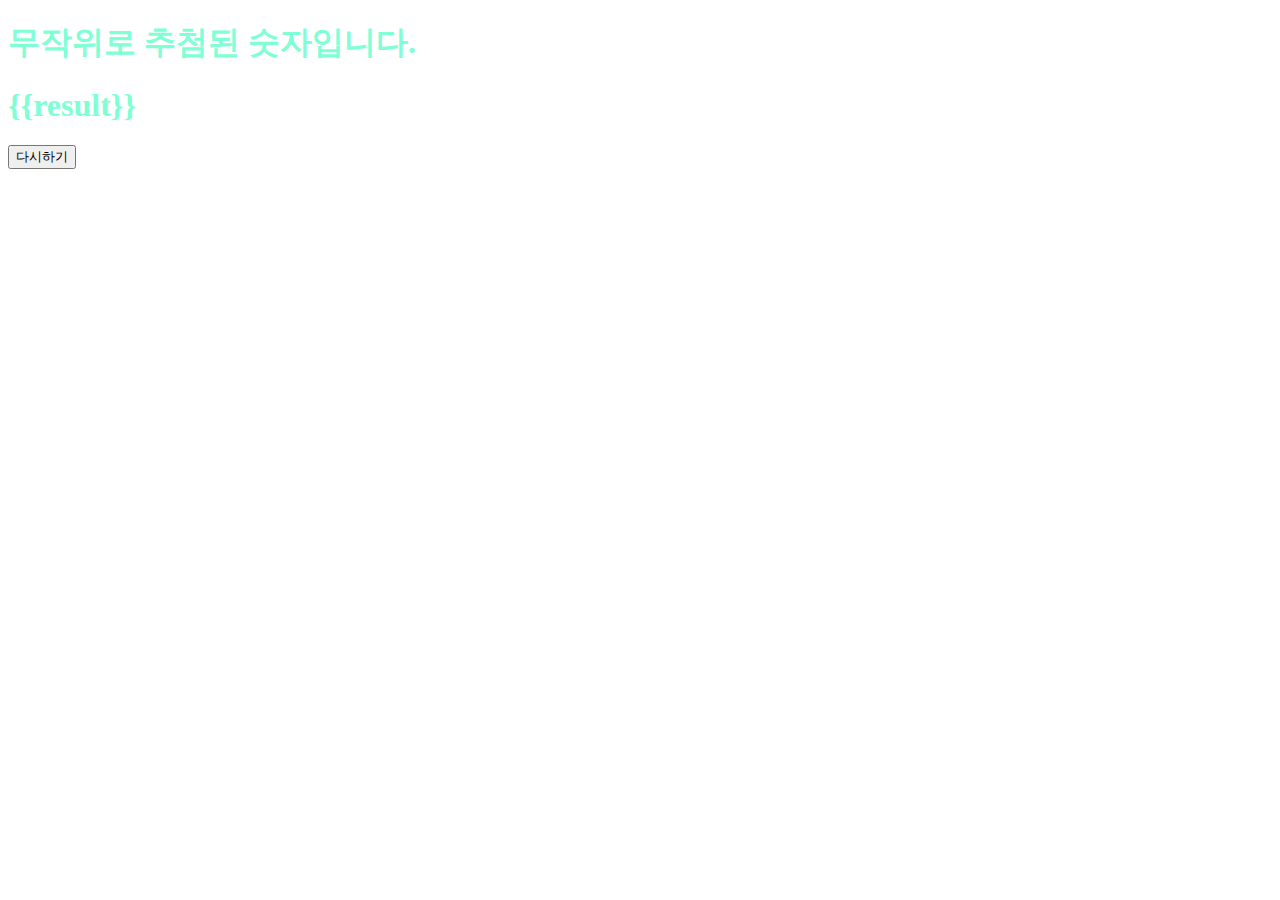
<file: 개인적으로 만든것들/아빠로또/templates/index.html>
<!DOCTYPE html>
<html lang="en">
<head>
  <meta charset="UTF-8">
  <meta name="viewport" content="width=device-width, initial-scale=1.0">
  <link rel="stylesheet" href="css.css" />
  <title>5천원=1담배+500원</title>
</head>
<body>
  <form action="/random" method="get">
    <h1>무작위로 추첨된 숫자입니다.</h1>
    <h1>{{result}}</h1> <button>다시하기</button>
  </form>  
</body>
</html>
</file>
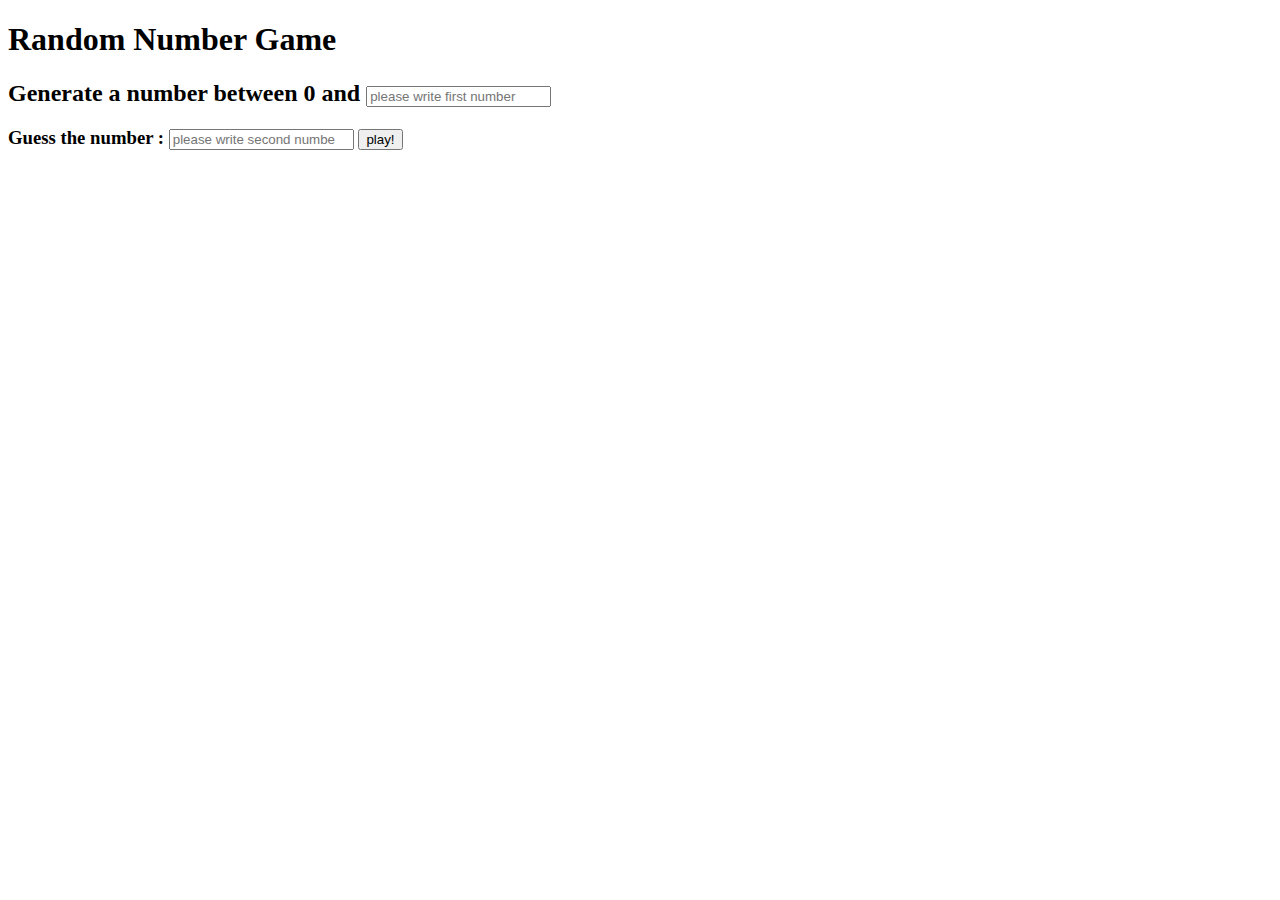
<file: ~08.01까지/과제수정완료/오.html>
<!DOCTYPE html>
<html>
  <head>
    <title>Vanilla Challenge</title>
    <meta charset="UTF-8" />
  </head>

  <body>
    <h1>Random Number Game</h1>
      <div id="wow">
        <form>
          <h2>
            Generate a number between 0 and
            <input
              required
              type="number"
              placeholder="please write first number"
            />
          </h2>
          <h3>
            Guess the number :
            <input
              required
              type="number"
              placeholder="please write second number"
            />
            <button>play!</button>
          </h3>
          <h3 id="why"></h3>
          <h3 id="what"></h3>
        </form>
      </div>
    <script src="index.js"></script>
  </body>
</html>
</file>
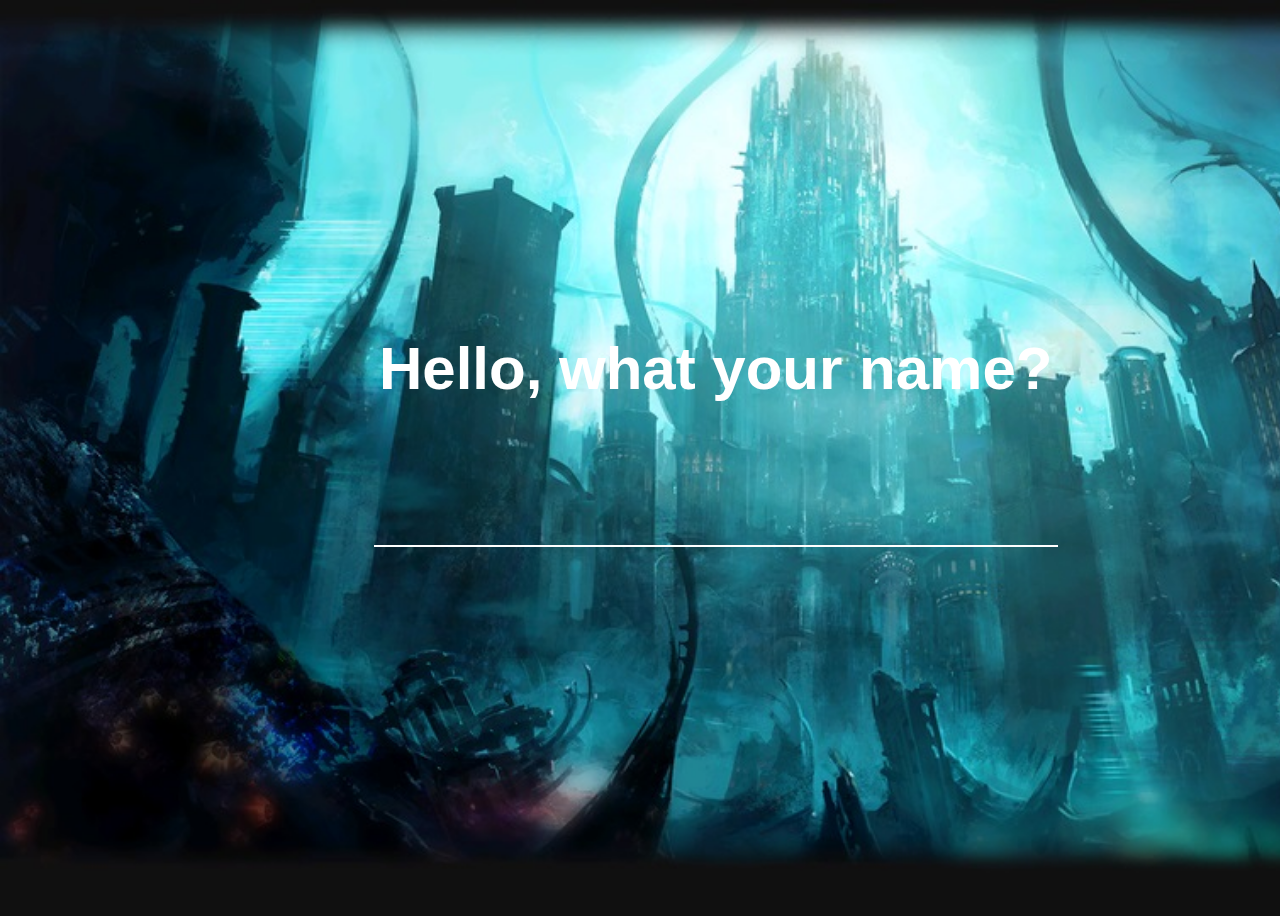
<file: ~08.01까지/졸업작품_제출안함/wow.html>
<!DOCTYPE html>
<html>
  <head>
    <title>Vanilla Challenge</title>
    <meta charset="UTF-8"/>
    <link rel="stylesheet" href="wow.css" />
  </head>

  <body>
    <div class="firsttext">
      <form>
        <div class="whatyourname">
          <h1>Hello, what your name?   <button class="hidden">X</button></h1>
          <input class="name" type="txet" required/>
        </div>  
      </form>
    </div>

    <span class="secondtext">
      <div class="clock">clock</div>
      <span>
        <h1 id="welcome" class="hidden"></h1>
      </span>
      <hr class="hidden">      
      <form class="dolist-form">
        <h4>What is your main focus for today?</h4>
        <input type="text" required/>
      </form>
      <ul class="dolist"></ul>
    </span>   
      
    <script src="main.js"></script>
    <script src="clock.js"></script>
    <script src="todo.js"></script>
    <script src="background.js"></script>
  </body>
</html>
</file>
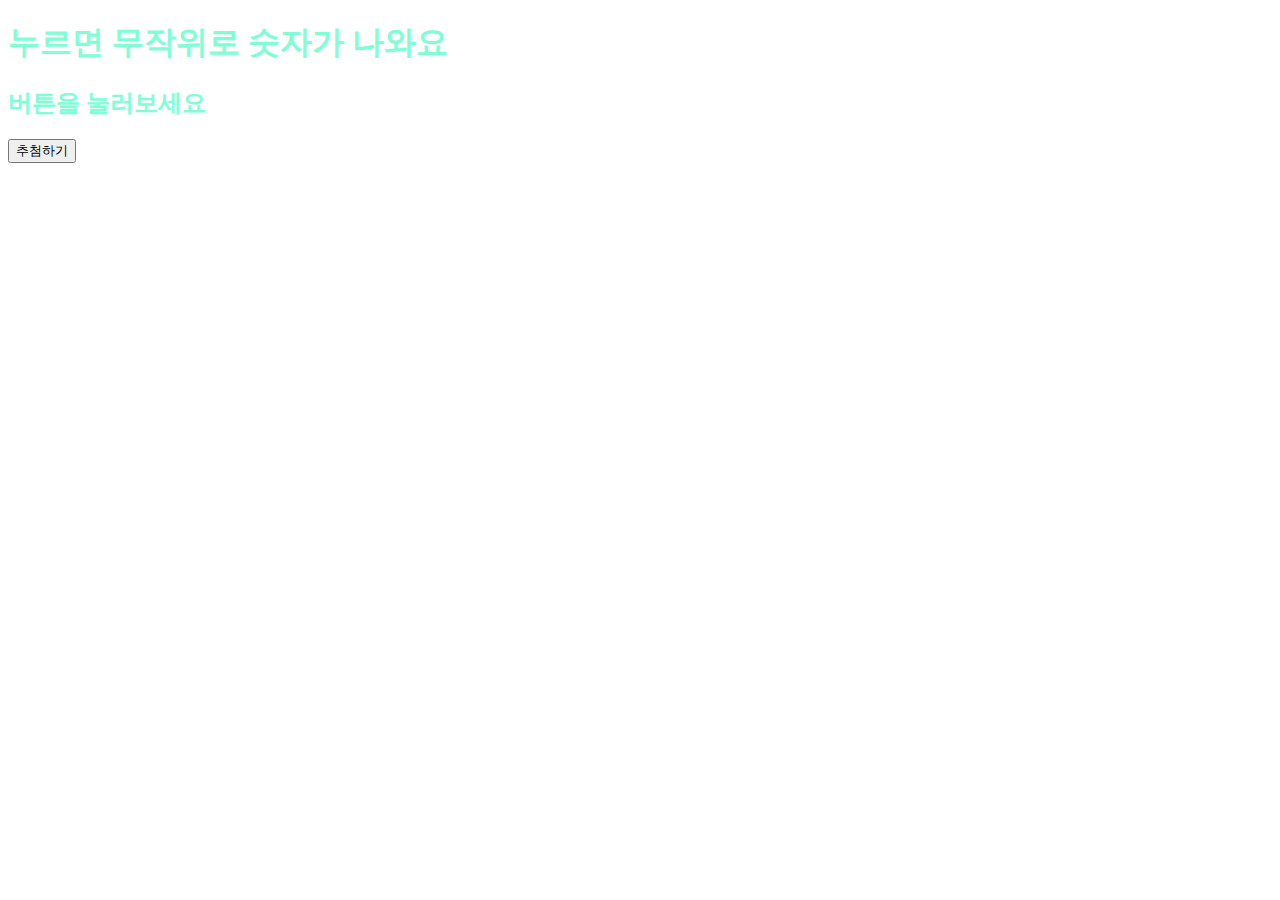
<file: 개인적으로 만든것들/아빠로또/templates/home.html>
<!DOCTYPE html>
<html lang="en">
<head>
  <meta charset="UTF-8">
  <meta name="viewport" content="width=device-width, initial-scale=1.0">
  <link rel="stylesheet" href="css.css" />
  <title>1등을 기원합니다.</title>
</head>
<body>
  <main>
    <p>
      <h1> 누르면 무작위로 숫자가 나와요 </h1>
    </p>
    <div>
      <h2>버튼을 눌러보세요</h2>
    </div>
    <form action="random" method="get">
      <button class="change"> 추첨하기 </button>
    </form>  
  </main>
</body>
</html>
</file>
<file: 개인적으로 만든것들/아빠로또/templates/css.css>
body {
	color: aquamarine;
}
</file>
<file: ~08.01까지/졸업작품_제출안함/wow.css>
/* h1 {
    text-align: center;
    width: 800px;
    margin-bottom: 0px;
    font-weight: bold;   
} */

.secondtext input{
    border-top: None;
    border-left: None;
    border-right: None;
    border-color: rgb(255, 255, 255);
    background: none;
    text-align:center;
    outline:none;
    color: rgb(255, 255, 255);
    font-size:35px;
    font-weight: None;
}

.secondtext .dolist {
    color: rgb(255, 255, 255);
    list-style: none;
    font-size: 45px;
    padding-left: 0px;
    margin-top: 0px;
}
.secondtext .dolist span{
    color : white;
    font-size : 50px;
    padding-top : 15px;
}

.secondtext .dolist input {
    width: 30px;
    height: 40px;
    margin-right: 15px;
}

.secondtext .clock {
    height: 25px;
    font-size: 150px;
    font-weight: lighter;
    font-family: serif;
    color: rgb(255, 255, 255);
    border: Null;
    padding: 6px 12px 6px 12px;
}
.secondtext h4 {
    color: rgb(255, 255, 255);
    font-size: 40px;
    font-weight: None;
    font-weight: lighter;
    margin-top: 80px; 
    margin-bottom: 10px; 
}

.secondtext button{
    width: 30px;
    height: 32px;
    margin-left: 10px;
}

.secondtext .dolist #check:checked + label{
    background-color: #ff0000;
}

.firsttext{
    text-align: center;
    font-size: 30px;
    font-weight: lighter;
    color: rgb(255, 255, 255);
    font-family: "Gill Sans", sans-serif;
    font-weight: bold;   
}    

#welcome{
    font-size: 50px;
    font-family: serif;
    color: rgb(255, 255, 255);
    font-family: sans-serif;
    text-align: center; 
}

body {
    height: 100vh;
    width: 100%;
    display: flex;
    /* background-image: url("img/0.jpg"); */
    background-repeat: no-repeat;
    background-size : cover ;
    /* background: linear-gradient( #e66465, #9198e5); */
    text-align: center;
    font-weight: bold;   
}
.firsttext .name {
    width: 680px;
    height: 100px;
    border-top: None;
    border-left: None;
    border-right: None;
    border-color: rgb(255, 255, 255);
    background: none;
    text-align:center;
    color: rgb(255, 255, 255);
    font-size:50px;
    outline:none;
}
.delet{
    font-size: 20px;
    font-family: serif;
    font-weight: lighter;
    color: rgb(255, 255, 255);
    background-color: rgba(255, 255, 255, 0.103);
    border-radius: 100px;
    border: 0px;
    padding: 6px 12px 6px 12px;
}

.change{
    height: 35px;
    font-size: 20px;
    font-weight: lighter;
    font-family: serif;
    color: rgb(255, 255, 255);
    background-color: rgba(255, 255, 255, 0.25);
    border-radius: 85px;
    border: 0px;
    padding: 6px 12px 6px 12px;
}


button:active {
    box-shadow: 2px 2px 2px rgba(172, 172, 172, 0.25);
  }

.hidden{
    display: none;
}

.textThrough {
    text-decoration:line-through;
}
</file>
